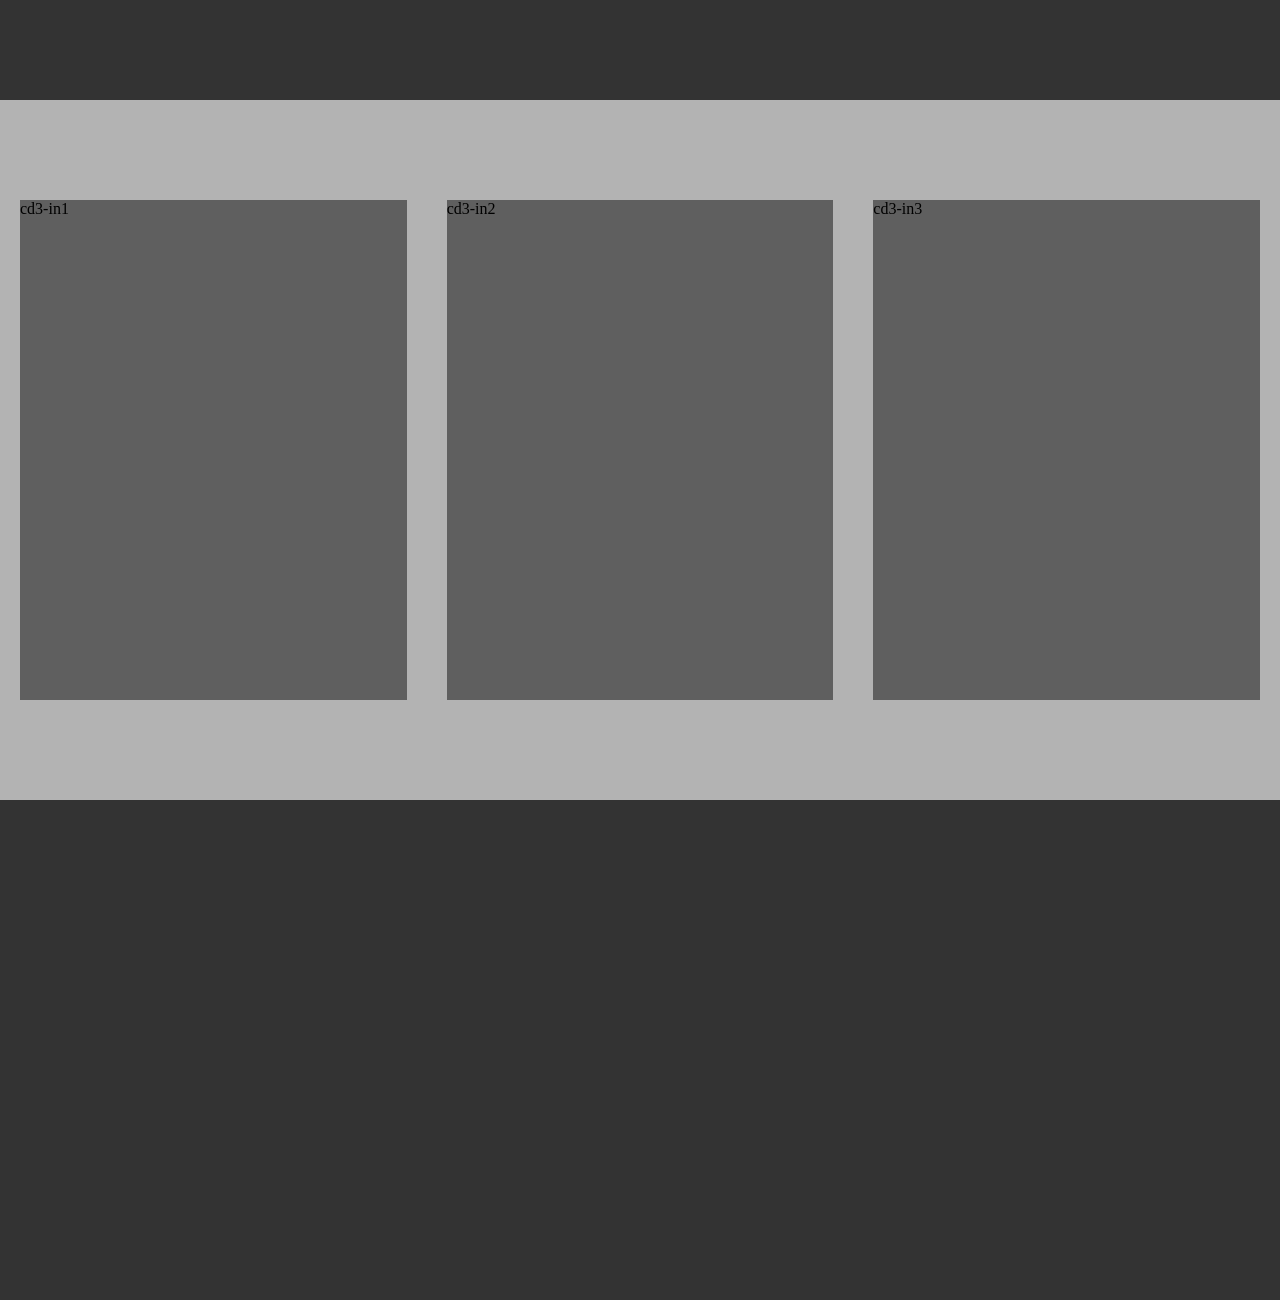
<file: ex3/index.html>
<!DOCTYPE html>
<html lang="ko">
<head>
    <meta charset="UTF-8">
    <meta name="viewport" content="width=device-width, initial-scale=1.0">
    <title>반응형</title>
    <link rel="stylesheet" href="normal.css">
    <link rel="stylesheet" href="style.css">
    <link rel="stylesheet" href="media.css">
</head>
<body>
    <header class="tr-5"></header>
    <main>
        <!-- section1 / card3 -->
         <section class="s1-cd3">
            <div class="s1-cd3-con container">
                <div class="cd3-in cd3-in1">cd3-in1</div>
                <div class="cd3-in cd3-in2">cd3-in2</div>
                <div class="cd3-in cd3-in3">cd3-in3</div>
            </div>
         </section>
    </main>
    <footer class="tr-5"></footer>
</body>
</html>
</file>
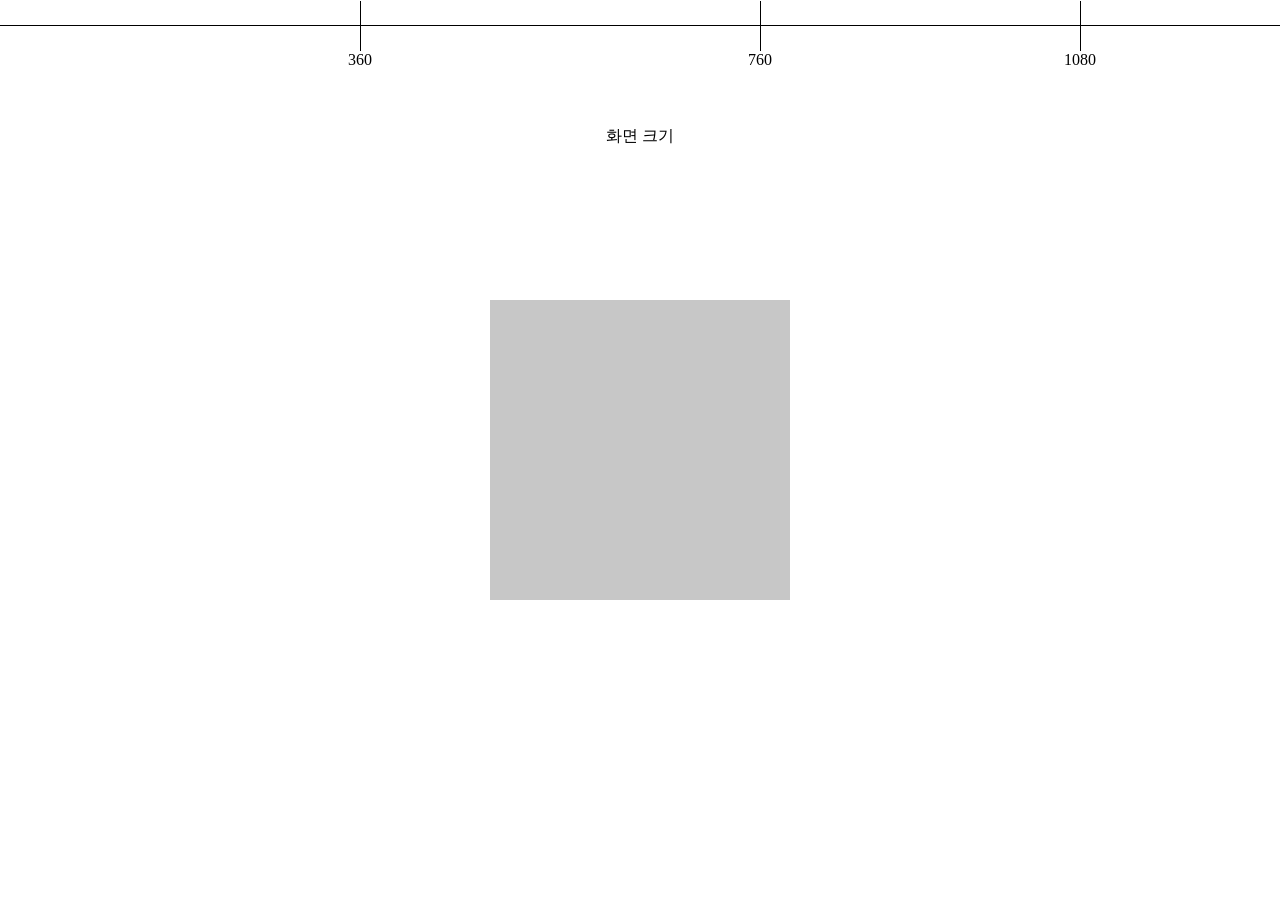
<file: ex 1/ex2/index.html>
<!DOCTYPE html>
<html lang="ko">
<head>
    <meta charset="UTF-8">
    <meta name="viewport" content="width=device-width, initial-scale=1.0">
    <title>반응형</title>
    <link rel="stylesheet" href="normal.css">
    <link rel="stylesheet" href="style.css">
</head>
<body>
    <div class="line1">
        <span class="width">화면 크기</span>
        <span class="h-ln h-ln1"></span>
        <span class="h-ln h-ln2"></span>
        <span class="h-ln h-ln3"></span>
        <span class="h-ln h-ln4"></span>
    </div>

    <div class="box1"></div>
    <div class="box2"></div>
</body>
</html>
</file>
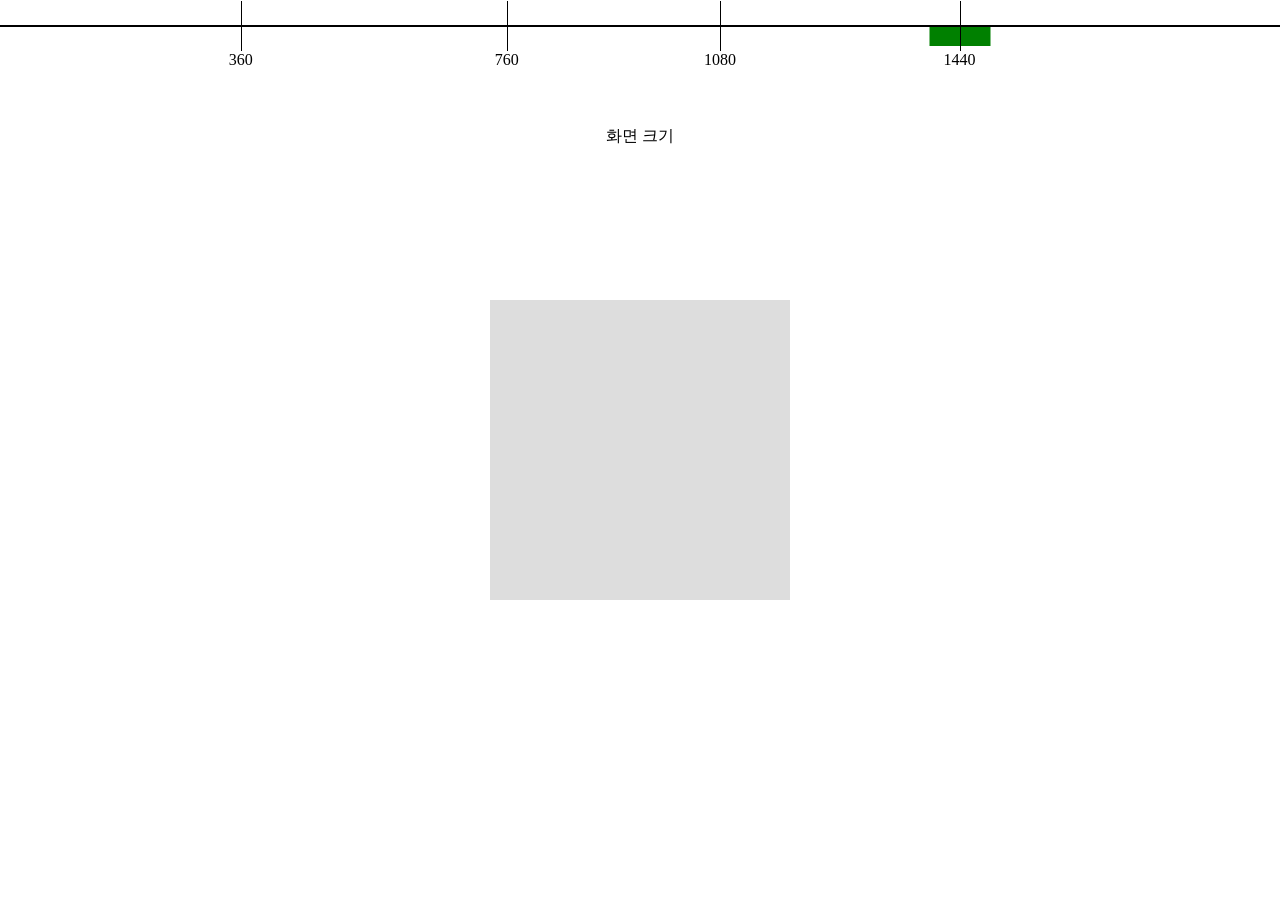
<file: ex 실습/lndex.html>
<!DOCTYPE html>
<html lang="ko">
<head>
    <meta charset="UTF-8">
    <meta name="viewport" content="width=device-width, initial-scale=1.0">
    <title>반응형 실습</title>
    <link rel="stylesheet" href="normal.css">
    <link rel="stylesheet" href="style.css">
</head>
<body>
    <div class="box1"></div>
    <div class="box2"></div>
    <div class="line1">
        <span class="width">화면 크기</span>
        <span class="h-ln h-ln1"></span>
        <span class="h-ln h-ln2"></span>
        <span class="h-ln h-ln3"></span>
        <span class="h-ln h-ln4"></span>
    </div>
</body>
</html>
</file>
<file: ex3/normal.css>
body {margin: 0; padding: 0;}
ul,ul>li {margin: 0; list-style: none;padding: 0;}
p { margin: 0;}
h1,h2,h3,h4,h5,h6 {
    font-weight: normal;
    font-size: inherit;
    margin: 0;
}
a {
    color: inherit;
    text-decoration: none;
    /* background-color: pink; */
    display: block;
}
button {
    background-color: transparent;
    padding: auto;
    border: none; outline: none;
}
img{
    /* background-color: red; */
    display: block;
}
</file>
<file: ex3/style.css>
/* component */
.tr-3{transition: 0.3s;}
.tr-5{transition: 0.5s;}
.tr-7{transition: 0.7s;}
.container{
    /* container는 최소 320px 최대 1440px 유연하게 동작 */
    max-width: 1440px;
    min-width: 320px;
    width: 100%;
    padding-left: 80px; padding-right: 80px;
    box-sizing: border-box;
    margin-left: auto; margin-right: auto;
}
header {
    height: 100px;
    background-color: #333;
}
.s1-cd3 {
    background-color: #b3b3b3;
    padding-top: 100px;
    padding-bottom: 100px ;
}
.s1-cd3-con {
    display: flex; gap: 40px;
}
.cd3-in {
    background-color: #5f5f5f;
    height: 500px;
    flex-grow: 1; flex-basis: 0;
}
footer {
    height: 500px;
    background-color: #333;
}
</file>
<file: ex3/media.css>
/* (실무) 360 사이즈에서 가장 많이 디자인함  */
/* (포트폴리오) 화면이 길어야 예뻐서 320*720 */

@media screen and (max-width:1440px) {
    .container {
        padding-left: 20px; padding-right: 20px;
    }
}
/* 320 ~ 1080 */
@media screen and (max-width:1080px) {
    .s1-cd3-con {
        /* 1080까지 상자 레이아웃 -> 세로 */
        flex-direction: column;
    }
    .cd3-in {
        height: 300px; 
        width: 100%;
        flex-basis: auto;
        flex-grow: 0;
    }
}
/* 0 ~ 320 */
@media screen and  (max-width: 320px) {
    header {
        height: 80px;
        background-color: #929292;
    }
    .s1-cd3-con {
        /* 1080까지 상자 레이아웃 -> 세로 */
        flex-direction: row;
    }
    footer {
        height: 210px;
        background-color: #929292;
    }
}
</file>
<file: ex 1/ex2/normal.css>
body {margin: 0; padding: 0;}
ul,ul>li {margin: 0; list-style: none;padding: 0;}
p { margin: 0;}
h1,h2,h3,h4,h5,h6 {
    font-weight: normal;
    font-size: inherit;
    margin: 0;
}
a {
    color: inherit;
    text-decoration: none;
    /* background-color: pink; */
    display: block;
}
button {
    background-color: transparent;
    padding: auto;
    border: none; outline: none;
}
img{
    /* background-color: red; */
    display: block;
}
</file>
<file: ex 1/ex2/style.css>
.line1 {
    border-top: 1px solid #000;
    position: relative;
    transform: translateY(25px);
}
.width {
    position: absolute;
    /* transform: translateX(X , Y); */
    transform: translate(-50%, 100px);
    left: 50%;
}
.h-ln1, .h-ln2, .h-ln3, .h-ln4 {
    position: absolute;
    border-right:1px solid #000 ;
    height: 50px;
    top: 50%;
    transform: translateY(-50%);
}
.h-ln1 {
    left: 360px;
}
.h-ln2 {
    left: 760px;
}
.h-ln3 {
    left: 1080px;
}
.h-ln4 {
    left: 1440px;
}
.h-ln::after {
    position: absolute; 
    top: 100%;
    left: 50%; 
    transform: translateX(-50%);
}
.h-ln1::after{content: "360";}
.h-ln2::after{content: "760";}
.h-ln3::after{content: "1080";}
.h-ln4::after{content: "1440";}
.box1 {
    width: 300px; height: 300px;
    position: fixed;
    background-color: #c7c7c7;
    left: 50%; top: 50%;
    transform: translate(-50%,-50%);
    transition: 0.8s;
}
/* 실험 코드 -> 실무 코드 X */
body {height: 100vh;}
body:hover .box1 {
    transform: translate(-40%,-40%);
}
.box2 {
    position: absolute;
    width: 61px; height: 20px;
    background-color: green;
    top:26px; left: 1440px;
    transform: translateX(-50%);
}
.box2:hover {
    transform: translateX(0);
}
@media screen and (max-width:1080px){
    .box2 {
        left: 1080px;
    }
}
</file>
<file: ex 실습/normal.css>
body {margin: 0; padding: 0;}
ul,ul>li {margin: 0; list-style: none;padding: 0;}
p { margin: 0;}
h1,h2,h3,h4,h5,h6 {
    font-weight: normal;
    font-size: inherit;
    margin: 0;
}
a {
    color: inherit;
    text-decoration: none;
    /* background-color: pink; */
    display: block;
}
button {
    background-color: transparent;
    padding: auto;
    border: none; outline: none;
}
img{
    /* background-color: red; */
    display: block;
}
</file>
<file: ex 실습/style.css>
/* box1 => 반응형 */
.box1 {
    width: 300px; height: 300px;
    position: fixed;
    background-color: #dddddd;
    left: 50%; top: 50%;
    transform: translate(-50%, -50%);
    transition: 0.5s;
}
body {height: 100vh;}
body:hover .box1 {
    transform: translate(-40% , -40%);
}
/* box2 => 반응형 X  */
.box2 {
    background-color: green;
    width: 61px; height: 20px;
    position: absolute;
    left:75%; top: 26px;
    transform: translateX(-50%);
    transition: 0.5s;
}
.box2:hover { transform: translate(0);}
/* box2 => 반응형 X  */
.line1 {
    border: 1px solid #000;
    position: relative;
    transform: translateY(25px);
}
/* box1 => 반응형 */
.width {
    position: absolute;
    left: 50%;
    transform: translate(-50% , 100px);
}
/* box2 => 반응형 X  */
.h-ln1, .h-ln2, .h-ln3, .h-ln4 {
    border-right: 1px solid #000;
    position: absolute;
    height: 50px; top: 50%;
    transform: translateY(-50%);
}
/* box2 => 반응형 X  */
/* 기존 px 대신 % 적용 (기준: 1920px) */
.h-ln1 { left: 18.75%; }
.h-ln2 { left: 39.58%; }
.h-ln3 { left: 56.25%; }
.h-ln4 { left: 75%; }
/* box2 => 반응형 X  */
.h-ln1::after{content: "360";}
.h-ln2::after{content: "760";}
.h-ln3::after{content: "1080";}
.h-ln4::after{content: "1440";}
.h-ln::after {
    position: absolute;
    top: 100%; left: 50%;
    transform: translateX(-50%);
}
</file>
